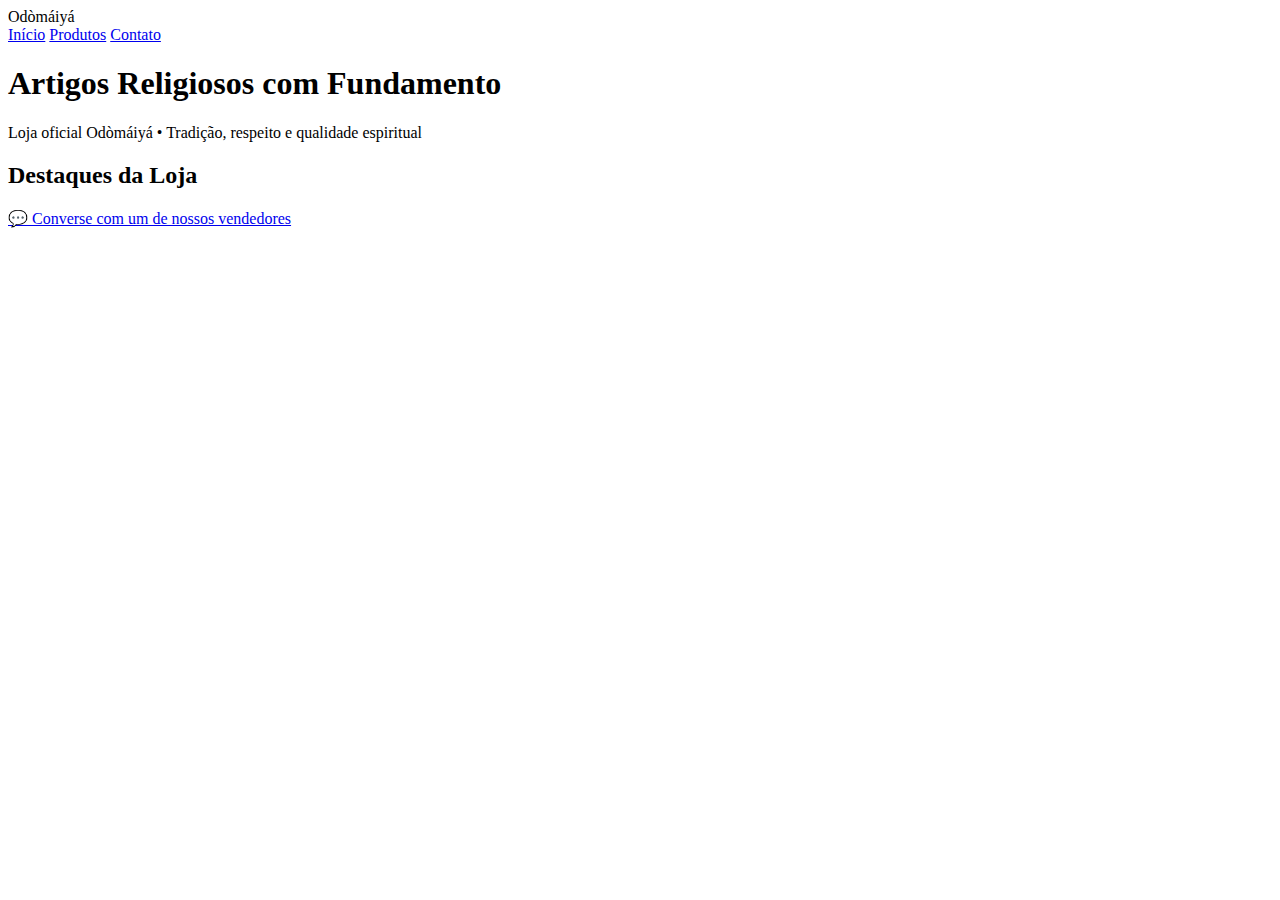
<file: odomaia-loja/odomaia-loja/index.html>
<!DOCTYPE html>
<html lang="pt-BR">
<head>
<meta charset="UTF-8">
<title>Odòmáiyá Artigos Religiosos</title>
<meta name="viewport" content="width=device-width, initial-scale=1.0">

<link href="https://fonts.googleapis.com/css2?family=Poppins:wght@300;400;600&display=swap" rel="stylesheet">
<link rel="stylesheet" href="css/style.css">
</head>

<body>

<header class="topo">
  <div class="logo">Odòmáiyá</div>
  <nav>
    <a href="#">Início</a>
    <a href="#">Produtos</a>
    <a href="#">Contato</a>
  </nav>
</header>

<section class="hero">
  <h1>Artigos Religiosos com Fundamento</h1>
  <p>Loja oficial Odòmáiyá • Tradição, respeito e qualidade espiritual</p>
</section>

<section class="container">
  <h2>Destaques da Loja</h2>
  <div id="produtos" class="grid"></div>
</section>

<a href="https://wa.me/5554996048808" class="whatsapp-float" target="_blank">
  💬 Converse com um de nossos vendedores
</a>

<script src="js/produtos.js"></script>
<script src="js/app.js"></script>
</body>
</html>
</file>
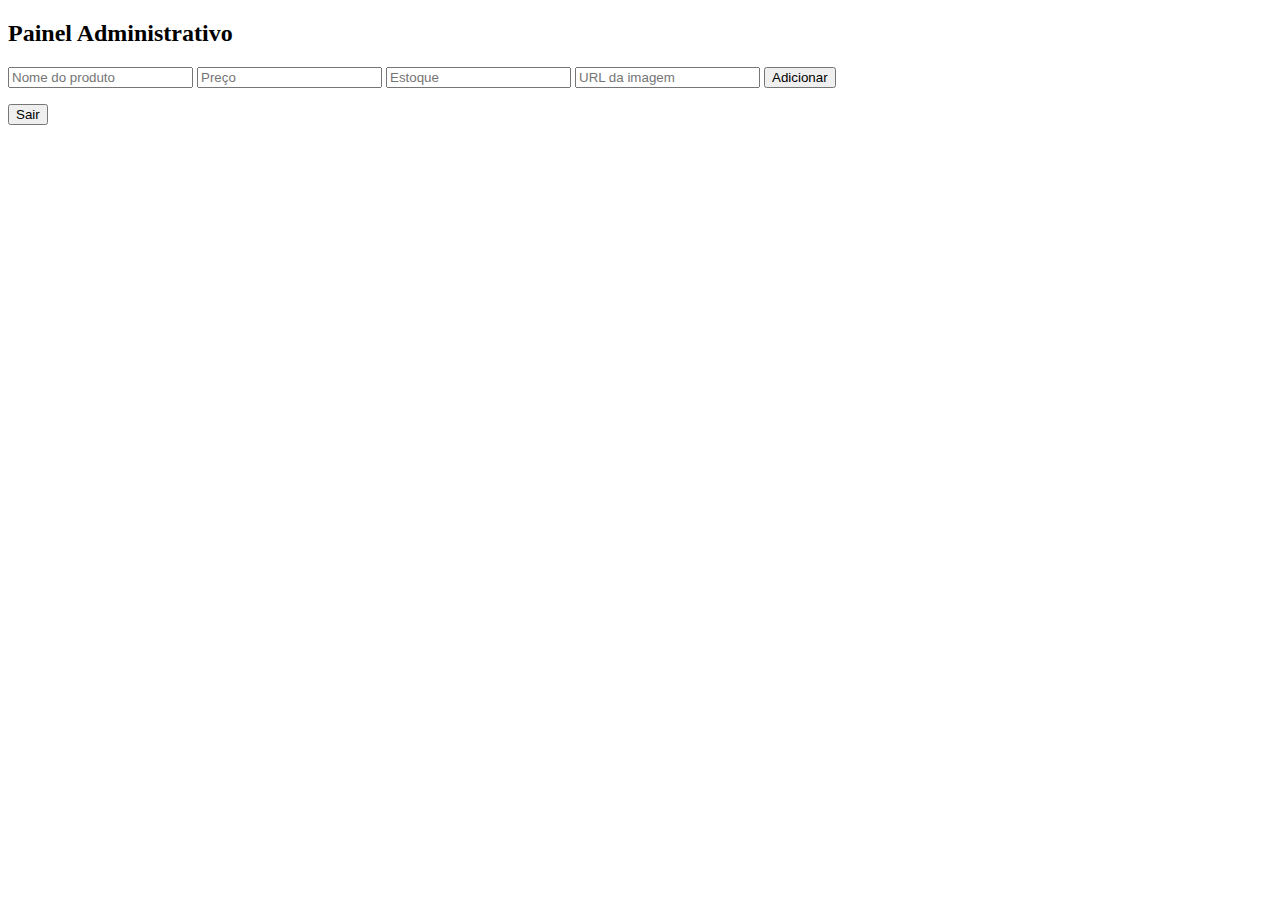
<file: admin.html>
<!DOCTYPE html>
<html lang="pt-BR">
<head>
  <meta charset="UTF-8">
  <title>Painel Admin</title>
  <link rel="stylesheet" href="css/style.css">
</head>
<body>

<h2>Painel Administrativo</h2>

<form id="form-produto">
  <input name="nome" placeholder="Nome do produto" required>
  <input name="preco" placeholder="Preço" required>
  <input name="estoque" placeholder="Estoque" required>
  <input name="imagem" placeholder="URL da imagem" required>
  <button>Adicionar</button>
</form>

<ul id="lista-produtos"></ul>

<button id="logout">Sair</button>

<script type="module" src="js/firebase.js"></script>
<script type="module" src="js/auth.js"></script>
<script type="module" src="js/admin.js"></script>

</body>
</html>
</file>
<file: odomaia-loja/odomaia-loja/css/style.css>
PK
     �N�@            	   docProps/PK    �N�@�3�\  q     docProps/app.xml��_o� �ߗ�;4}o��gjh���i�L���z�d-@��~�.ڽ��s����/M��X�d&1�\�B�p[��IX�d�j%!�`�y��D�Fi0N�|��iX9�gY^A�l���o�4�yi�H��R�S�!���Ł,���=0�gg���R��~W�3Z@�k� �hq�T�����5;��E�@wʔ6�u�+fw��Z��軐��7��'v4LW7��h���@{�!膳r��Xm���Ѧۭ.Բ����5{l;᪍f�zP�|�к�9�w�[o��['���$�1$��~����k��4���Q-���(�c�/(�'Q_���wm�ח�S��f?PK    �N�@4\a3  [     docProps/core.xml��MK�0��ߡ��&muHh;P�Ɂ�D����`�B���M����c�{�䗗jyPm��K�k�g%��R�j��Y�w(�i�Z��FG�h�\_U�Rn<;c�	>�&�)�5ڇ`)ƞ�A1�EB�pk�b!�[�?�pA�+L��p/L�lD�R�Yi�\;�Ђ<γ����.�3R�p��Lc�s��p�^�`�uYW5b����^���R�w�5���v�;`D��ݔ����j
R,R��E�!��-��
OԸ��\�5�2���<�?G�|XǗ�J��	��jj��������$h*|��PK    �N�@3��$*       docProps/custom.xml��MO�@��&���e?(�4@�����KK��v�6���6�^�8y'�<3�l^���dz�R@|<���j����
��gl��z�J��(�d�W���G1�^�!�I���q��i�B��w�rI�'Y[WN;���o��,���b�f6VK8~����>ؿ"[ݜ����8:�,���NھM��!!-c	&��x	�
cZPV�y����L��j�V�}�s�vnl1�C��C�z_��2�$ԧ>�i@�(A�a�.��	.67l�s|�a%/�|��q����U�hY�y^>��:]����PK
     �N�@               word/PK    �N�@M�RO�  �=     word/styles.xml��_S�6��;����S�� ��e.t @a
��޳b˱z��J2!��]�q�'Ü�}Jbǿ]�v��������G�Ti&�4�∊D�L�����z�1��!"%\
:�7Tǿ������D��:�Г"�ƹ1�d8�IN��dI�̤*���j5,��Z��D%1l�83���h�!9�+%&1(X������Ld������
����K�T�I*�A)t�J]ӊ��-�5���M<����=��R���	�Ƥ�^��0�ŌO߀��;���-
.�ܷ���!����յH��Hlm?�wl�����лԳJY\C���z}�.�Q"�ڍQ����8*���JHE��s=>���3S�\ҌT�h�S=��3�r�R�'D'�-�eP0`ݜ�b8��/�g(��\3�<y��+m���xx�y�T�?*�[��^�~
^;��pY	3��?@�½���kbӸ>�$r��/9O����sZ���Ԇz8�t���T���ӧp�N&_i:7 �R���N�^Zڐ���2�z%�)R����� ��V{n�)%��Nj��=�^k����'����tG|���;�cwħVD'�f"�/{�p�� nw���.��ݑ{ ��w�v���
=���#<,!8,!4,!0,!,,!(,!$,! ,!|"��cC��G��FHC#C_�D ܭ����*�`p��?$��j�J�۳΄����iZ7v��,�تR��o��;I��rXF$MA �E���m�(�Q�ڿ�F� J�L�HT���K�S��y�8���qi�2�]k3�h+���N#Ith�4C�1��(����b����i���:.B�긧�;��"����=c���cY;h�e�ǲ�4�<�����n�W�b������̸�{��s��v���0��J��#Qd�H�GvS��/d��(��-m���؅��} :g Q�G���f�� ��a+�}v�4��6�	�����ٞ��y�48М�ʗ ��aؤD��]�^3I+V��]F�=�
�u$�'��>��a����c������7��0�ٔTA��k��{-9�k���,g�ܓ�(�(s����`��e�螔��9���EWx˄G���N��P���]�ܿmn�w�9�rĦ��c�c��3���h�"<�L@iN"T���?�f)	�D�{����<��2KĜ%���鿀��Q���Q�nyt��h��'=n��j�7M�Nu�!�pb���G�Ծ�#$9�?�^�DyE�[h�� �D��`"ɥ�*�祳Z�(���A��HN ��� taz�������K�F��ц���������qG፪�� �Xՠ#�_������v��[����Nw4wt4wt4wt4wt4wt4?��h�A���o�@������!�(��Gm:���,��q��`lz����m�bO�K���jA]�y>�+A�/�pT����@�p6��c�|+�\Ü�C/\����~�~Rh-3P��e�'Z�l7_�Zs�u}m�:[��˞	4%6{�B��U�v�h�?G��7�2���h �hAq*Os{�uk�4�7��%�Nc���`:�5��Y�����J\�m�;v]}M�zb7Q:s�ô��3�n�_��7��z�sO?l���;�f�� ×�����6������å/ĳ9͌?;A�s���Ki�iu����� 0LS��*��X�M��PK    �N�@N yU�  }	     word/settings.xml�V�o�:����wiio�N-��	�ii����?"�!���혠ۮ�6^����|����{І)9M��8���br;Mëd`,��J�49�I�߼���X�bf���N���u����@3R5Hdn���UoSA�SS�5��d��Cz6_&��&��y1�je��:�\m6�B�5����sE�z���>(iv�6M�)��� ������l��dn�tu����B�c�@��pa��M^ S=�T��v�P=�S��/�_�v�⊕��Pfl�/j3k�UbN,9�m;jk3��s�j�y��^)�/�RiRrl�6�$7؛�J�A�נ)�{<NR� QBU��P�O,1H����l�h�Y�Ab�	����J��U�h_52�k2D��@�5�4���`CnHYXUGs�����J�K�Q��?ЖQ�P$E���e���p�4{�����p�Q#Z��W�g��&���ЄV<bV.u3j�=�i�w97�1,�~\�l{��=��d81�[�\<���0d x�?j\AŎm�7���,��c����{`۝]JL#ja�aE���l�@���ZU� ����{qs�r�B��i��7�0�X3���1~i�����^3\d~���o9 ҥ�.��C �5\��[�|���k�ã����[ci��r����2��'.�a���{N,r&W��yv�8��!������:�\Y"�tFD���&G-������/�N9ESF�pF�8+���M���6��������~�����-3�qA��Z�I��e�I��$Ά�tӔEԒ��OX����L�����Gܷ�����pm��[�pm?�N�u��~X��K��fӄ��̜��[�� �Rn�:ޙ������P,Jw'�(�z�y���4|�ܤ�]D�EO��4�i����L>�N�GG�(�U�}$N���?KIyS6>f)�_@.��w��OPK
     �N�@               word/theme/PK    �N�@Ѯ���  $     word/theme/theme1.xml�YMo7��X콱d�#2"�>��vDJ�)-�ˈ�\��݊�X�@Ѵȡ�^z(�H�h�k��HS �C�jEJT�>E��}3|��!WW�ޏ�w�� ,i��K%��ɐ$	���~��˾'$JDY�����և\A�2�1��>���GR��kkb�H\b)N�و�I��õ��#�ӵ�R��#��^�bp{c4"C������?��f�;�H�PC�{�7�L46�BLE�r�Ѧ쨏�KߣHHx��K��_ۺ��6s#*W�v]�����x]���A1i�R�Զ�@�2�S��:���V�q1}Vw;�j�5@�G��v��Q�����%��U�o�5(�_Y�w�-���נ_]�W*��V��kP��-���v�n�5(�$/�K��Fk��2bt�	oT+��z�|��j(�KM1b�\Uk1��x 
H�$�'�)�!�qQ2���'a$�4h#�y64KCjFO9Ie��$E�1�^߾���g����~=~����/�#�j%�i��/�y������<�ڍ&�ϟ?��Wn l�9�W�<����W��x��#|���	��:>�n���b3��n��b;	J����##}}�(r�v��;D��6�g�E|"���^[�����(쩹�0�'I螜OL�-�]s�Pb�3IA=��e+�͛%�8��S��c���b���9l$����A��>X�47�%1�e�"��bsp��aԵ�6>���+u��cj���H�\�QL̀�#�H��|h�:BB�CL��	�.��k$}ĝ�:�m$�d��3�m6nE(N]�I"��C�"�&�.��w��y@��t�!�J��jp�Ӥ4/�d�����U��)!����R�$'�w6��	7H�o�8x_T���Ĺgv�znQ�[���sM��6�r�z/�����ߋ��|��<Wahu̎����<{��=9�x_�㷀�taP��'.�bi�N�	,\ȑ��8���"��ѽ�+'��]��K��+�v�Vx:�X�]9�eu���C 9/U�q�.�]�ϯQ�{�6���e�.$��l�٠
��\C�$��΅E���r?K��VdG��~�&`w&Dq��z�]������`ZP�y�3�P\W.O�.+�Sd�"a��MBGF�0� �թFOC�]sݘ�Ԣ�B�� Q��_,Κk�[���JA���6�P2C�6�\��c�B�u�E4�`CɳeI��m$�,�Zt25���ܣ$n�j�Eh�5Ds+�� \Xr���F�n'�Fx(ʹ#*��WP�L+�O����ʒM ݽ(8�t�o!(�j���w�Y4�$!���Bc�e�|'�k(G4�P�QL1��Z�:�[�[�f���B�`͠Zݴ���]�d#9C4�=�R�5�*f�0k�<[�7X�B����t/Jnc�u焢K@���9��)�Am>�EM1^�a�����;f<��i������ۅ�=�9����b���hv�ԑ�?^�?/��=�6�ȝP)2�Р�PK    �N�@�E��?	  )H     word/document.xml�\[o�H~_i�rk5)v�J��
h��J-���>��6�ll@�C2���{��x:vw�dX)vl(Ρ�|�;��/O���e���#<A##J��"I����~���(+�.�:K���sT�~���/kg�ͷ�(�"-�:�ߏVU�;ww�|mT9�$�"+���̳�]��<���bqGF�����QY���JU9��y=Z�G)\+Ί���IV,�6�x��c=WU2K�I�c#�0Lv?���h|�9��	�9�Q����uwg��;�^�� C���$Q���@��A���)�Y��s�^]免����a*^|5ܙ��؝�Y��C3�/���:�q�ø��G��S��Va����_� /��d��%��>�d&��@>�6?��'�F��>�j,��!�j�xe�_W*����ܖU��U����u=��r2O�@rb}���W/'������L�B�֠[��Qcn42�vͲ�s�����U�>/�G������)�#��K��Ui��*I���"��v]��������7�W;մ��O3T������3�5)}K؀�S�j73/�2*���0 �I����� !�1��1L�8V�d��?}��<I˟n�R��TLb�LK�x�P������"]8Ƈ؎g��$d�-���l��Vͯ�D�YD�A�L����919An�I�b�`����߬��*�3-�29�'y'�g�
��`��F�URE:�	�
-�m
�Q�\-���O�?ZZ �
z�q��b���Z ��HK��%<���'}I�UI�g(�
�!�h��xUu�:SBMI�4��Z'�tV�)c:E��8�I�P��{ibf�Ӹ\�EV?1�n�X���m'�������q���_yV&M�	��J��Z:��t��8M��\�s��}K���-ӗa�O�;v�)%���=YgK=�
7t�[J_&�G�M=�H)7����*�Q�\�/1�^d�)î�ߑ��;BL��:a˲|�j�Ł�u3��6a��)�=�����PZ�y"�B�>5���.�0^G1H�}u����� U=U�E4��Α��^�Q�&�&
9�:cLK|?�}/&�r=��>veH{��Z|�.�m��B?�U80mL���t��
=>f.��f��So��L�`�^����3v@�B�Hr���i�g���*��B-po0�hyk|����1�����{2���x�"lWt���� O�����+�E_�|�2�ex�0HJ�8M! �h���|��������O��:j�L�\�g�{��g݆�"0�B�?��`ZFec�#J\!�=��x��6�'�`�m�z�,�<�xݖ�y 6��0lv�|W��t�,���#��\1�
б��h���(��4S�n�C��'UŇ�vMXF呪nԶ��qR�n�t��nHcB�8.~�b4ؒ�K�`|�RA��p=o��c��Q0���X����(�m�%u{��רB0�"�I^���u`n��� ��Ԣb܄2[@ l�	'���y���׍/��=�}{�K
�����i�^�)8
����zO1]ҭ*�'j_rDZ�xLjAl�w����f�"��p�q��@t#zW����U��Z����!1�M�Ț�n�h�6��7c��i��	��;�i�7����n!���Fl%���q��WTk���b�,�}v.!�IkV���<�.w�nW�%���YVA��ch�}$Y���I'[�%����f�|���� no&���P=T��2��%v����������� X`@ɺ�������;ݯ�� �Z`�[Lr64k���f:�{ҕ���4�����B�����l]?�Ҧ�>��`����`�s����UVm; .��=�si}���4g̩+�p�k�dQ� ����t|������Y�|[�͓3yO��unSi�4N%�rU�kq:���A�z0߲Ct������ΛN�<���|�3Ui�h��d��>��������S�U"�"���X�;�p��t�#��Lh���Ů�YW|�]���E�w��%��(y��L~w�is?��9�_��r�[��W@��=���n{��
zw}�l���fjNe�>��"����G�`J�ZU)��`g�@�IػjZ��y�x�vfY��l�RE�6$���lS;������y�����V�c�tq<r��C��uͫ�ӥ����pD��`��a6����E��H����O!��3�^��o���۹뗯��^�]E
J��#Aڃ�,�w	i��_��`v�!�~W��)�v���z>5�9�Ӵ�~I�9�K�p��W����ϡ��ASx�������PK    �N�@�(y��  
     word/fontTable.xml��Mn�0��z��D��D�'H��&�&= -S6Q�H)���e���6�=:$%��O`H)����q����QOL���S�&s5�r6B�����rJK%�-�A�W?\��B��0_���Gh^��0M>g��SU1	JZç�����Mu�+QњOx��Ea|��2��*�(x�>��L�n~�Y	�4s^��Z{H�V�i�UΌ�=�����eo<�ʨ�>�̈́~E�-�	vo�D�ȇ_fRi:)�]KbtՁڡ���\0ܳ6���.��RF 牖#�#x�� ��~��(���9Ն��D���\�Q��������?Q�����g�Gc&x��Hpr�&�G�����D�(?�=ܬ�2�rrWǥ�,�9�:�,��з����?����@в�J0݁x�⡑~�ی0�����NF��.F��UW�0D�F+D8�w6�����}�b�D�Cԁ����)+hS֞�z�8А+Q�f�0X���)o�p\�Q�-tC�c���rcv��^��;�� !h�1D���v���k,�B0���'��j4gښ�	���a��C�)ӽ���q4��o��}�������]q�I  �	tG_�?�M�|�0�����+q��edš�����{���G|f�m6zx�b�����[t���A:Βqv���2�%�hi�H3w�:� ������7,��(N��{w���eӭ[H�%��PK
     �N�@               _rels/PK    �N�@""�   �     _rels/.rels���J1���!�}7�*"�loD�H}�!�����L�}{������r2g�|s�zst�x��m�
�U����N���aq"3z�C��D6������2�{�(.>+�㝔Y��0W!�/�6$�\��Ɉz��U]��������ik�A�N�l��;���t����r�(Θ:b�!i>��r�fu>��JG���1��ے�7Pay,��]1�<h|�T<td��<�8Gt��D��9�y���}��PK
     �N�@               word/_rels/PK    �N�@�P�   �     word/_rels/document.xml.rels���j�0���}qҍ1F�^Ơב=��(�cK��OڵP�K.�O���C�v�3y����TE	
���z����(bZ�c@3��ۛ�z��1��@���5�'KEL���<Y�{����=�MY>�|����ڷ�} ��I����]7:|��k��"t7�ã���#8�
!}�~M�� ,R/ou�a�&!�����p�\C�VE���1A�>����PK    �N�@|�I~b       [Content_Types].xml���n�0E�����Ub袪*�>�-��3�~�3P��NaJQ7����X���fHh�/E������R�O^�{�!)_)<�b(F���d3^��3�� %�8�E��y��)��4�Q�O5y���I<����1<A�斲�%^�$�(���ĆU
�5Z�ʅ�v(��P��v�L��� ���Y���$SA6V�^�cY=N!�d��x��P�Fg�WP@��
�<r$$2�u>��!���f���9Rp�3w6�ۘ_¿B����]]�u��5k@���l�Mv��������0Nԇ�C�;�l�OJ �<^�����
���m�I<��}�/n��鐲�ӆ�PK     �N�@|�I~b                �$  [Content_Types].xmlPK 
     �N�@                        c"  _rels/PK     �N�@""�   �              �"  _rels/.relsPK 
     �N�@            	                docProps/PK     �N�@�3�\  q              '   docProps/app.xmlPK     �N�@4\a3  [              �  docProps/core.xmlPK     �N�@3��$*                  docProps/custom.xmlPK 
     �N�@                        n  word/PK 
     �N�@                        �#  word/_rels/PK     �N�@�P�   �              �#  word/_rels/document.xml.relsPK     �N�@�E��?	  )H              �  word/document.xmlPK     �N�@�(y��  
              f  word/fontTable.xmlPK     �N�@N yU�  }	              �  word/settings.xmlPK     �N�@M�RO�  �=              �  word/styles.xmlPK 
     �N�@                        �  word/theme/PK     �N�@Ѯ���  $              �  word/theme/theme1.xmlPK      �  �&    
</file>
<file: css/style.css>

</file>
